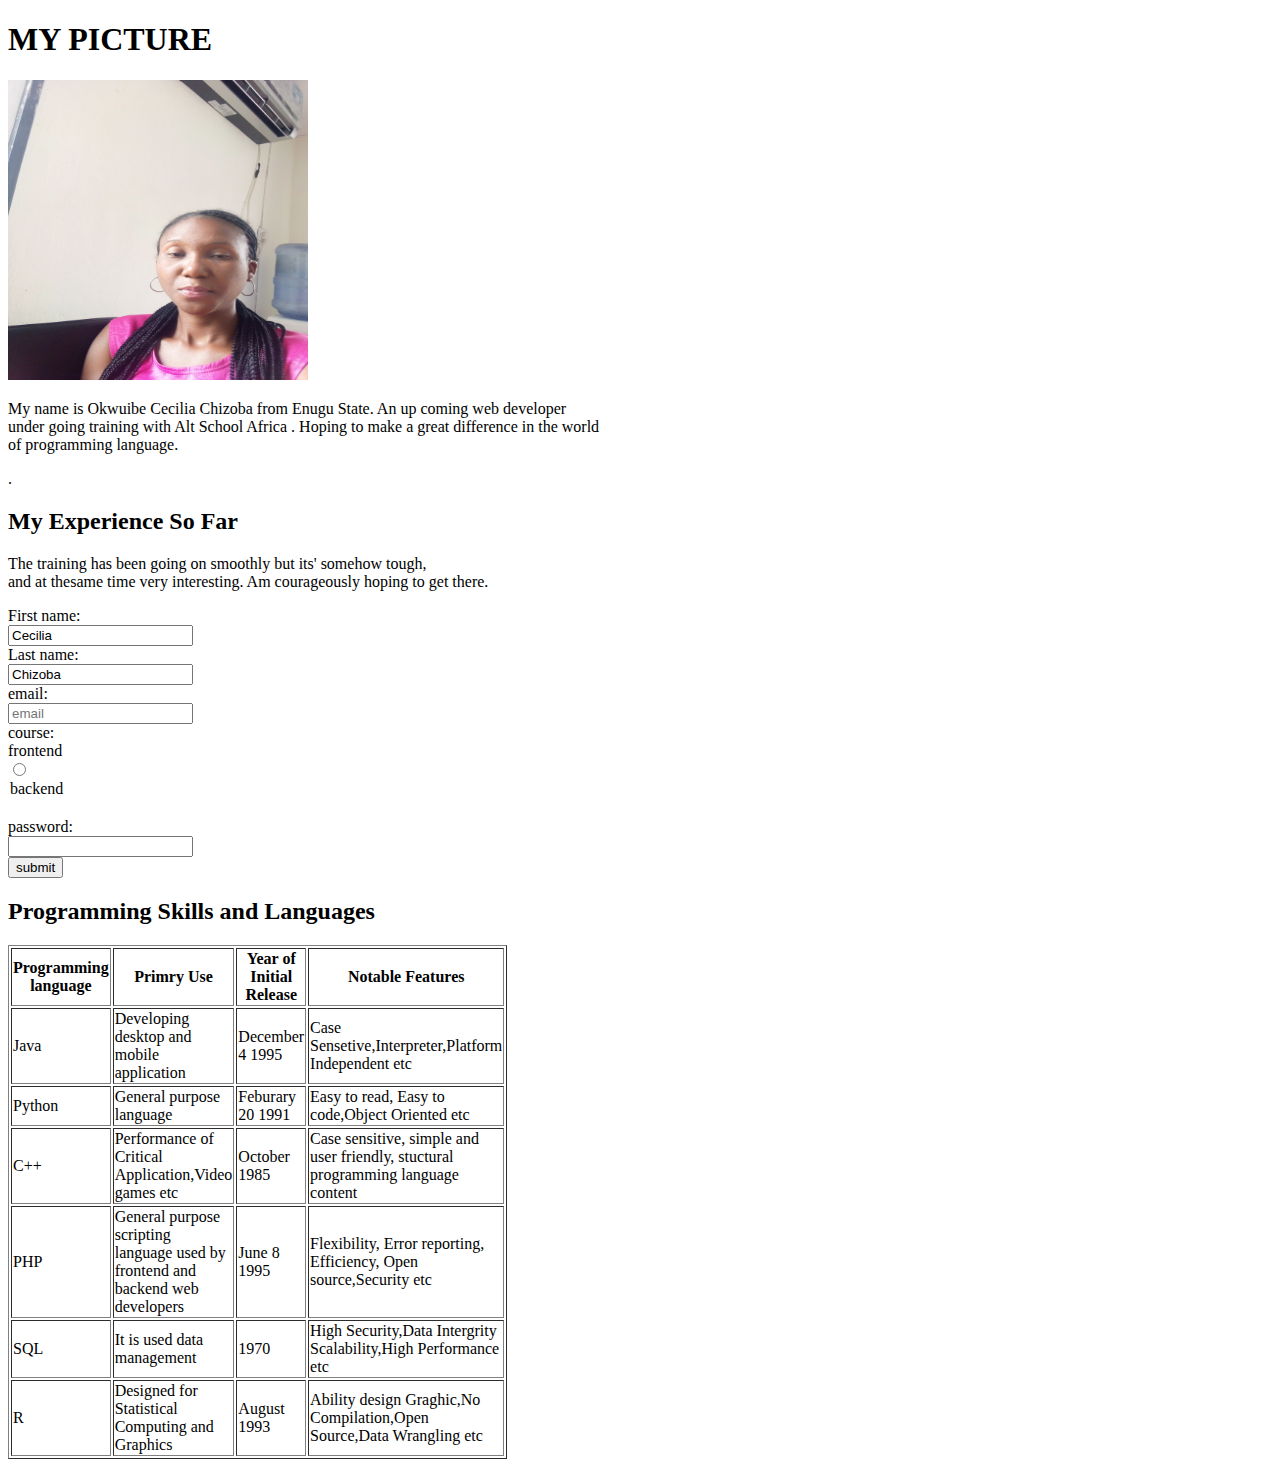
<file: index.html>
<!DOCTYPE html>
<html lang="en">
<head>
    <meta charset="UTF-8">
    <meta name="viewport" content="width=device-width, initial-scale=1.0">
    <title>My Profile</title>
</head>
<body>
    <!--comment-->
    <h1>MY PICTURE</h1>
    <img src="img/IMG_20210511_155152_6 copy.jpg" alt="flower logo" width="300" height="300"
    <div>
    <p>My name is Okwuibe Cecilia Chizoba from Enugu State. An up coming web developer<br>
      under going training with Alt School Africa . Hoping to make a great difference in the world<br> of programming language.<br>
    </p>.  
    </div>
    <!--comment-->
    <h2> My Experience So Far</h2>
    <div>
        <p>The training has been going on smoothly but its' somehow tough,<br> and at thesame time very interesting. Am courageously hoping
          to get there.
        </p>
    </div>
    <!--comment-->
  <label for="fname">First name:</label><br>
  <input type="text" id="fname" name="fname" value="Cecilia"><br>
  <label for="lname">Last name:</label><br>
  <input type="text" id="lname" name="lname" value="Chizoba"><br>
  <label for="email"> email:</label><br>
  <input type="email" placeholder="email" email required\><br>
  <label for="course">course:</label><br>
  <label for="frontend"> frontend</label><br>
  <input type="radio" id="frontend" value="name" course required/><br>
    <option value="backend"> backend</option><br>
  <label for="password">password:</label><br>
  <input id="password" type="password"><br>
  <button type="submit">submit</button>
  <!--comment-->
  <h2>Programming Skills and Languages</h2>
  <table border="1" width="200" height="200"> 
    <tr>
      <th>Programming language </th>
      <th>Primry Use</th>
      <th>Year of Initial Release</th>
      <th>Notable Features</th>
    </tr>
    <tr>
      <td>Java</td>
      <td>Developing desktop and mobile application</td>
      <td>December 4 1995</td>
      <td>Case Sensetive,Interpreter,Platform Independent etc</td>
    </tr>
    <tr>
      <td>Python</td>
      <td>General purpose language</td>
      <td>Feburary 20 1991</td>
      <td>Easy to read, Easy to code,Object Oriented etc</td>
    </tr>
    <tr>
      <td>C++</td>
      <td>Performance of Critical Application,Video games etc</Video></td>
      <td>October 1985</td>
      <td>Case sensitive, simple and user friendly, stuctural programming language content</td>
    </tr>
    <tr>
      <td>PHP</td>
      <td>General purpose scripting language used by frontend and backend web developers</td>
      <td>June 8 1995</td>
      <td>Flexibility, Error reporting, Efficiency, Open source,Security etc</td>
    </tr>
    <tr>
      <td>SQL</td>
      <td>It is used data management</td>
      <td>1970</td>
      <td>High Security,Data Intergrity Scalability,High Performance etc</td>
    </tr>
    <tr>
      <td>R</td>
      <td>Designed for Statistical Computing and Graphics</td>
      <td>August 1993</td>
      <td>Ability design Graghic,No Compilation,Open Source,Data Wrangling etc</td>
    </tr>
  </table>



  
    

</body>
</html>
</file>
<file: img/Grid/grid.css>
.Gcontainer{
    display: grid;
}
.G1, .G2, .G3{
    padding: 15px;
    border: 10px;
    margin: 5px;
    background-color: brown;
}
</file>
